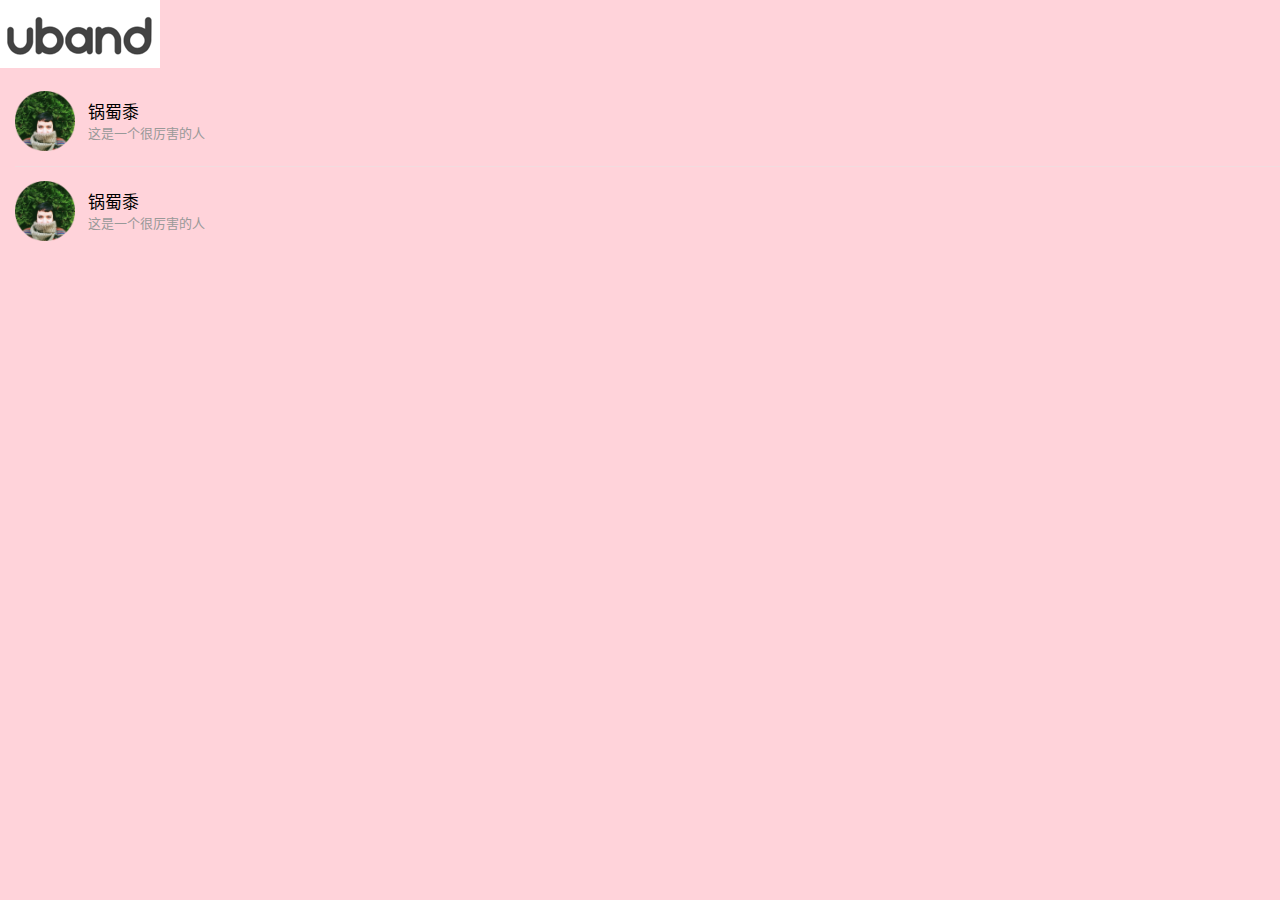
<file: templates/index.html>
<!DOCTYPE html>
<html lang="zh-CN">
<head>
    <meta charset="UTF-8">
    <meta name="viewport" content="width=device-width,initial-scale=1,user-scalable=0">
    <title>Uband的朋友们</title>
    
    <link rel="stylesheet" href="/static/lib/weui/style/weui.css">
    <link rel="stylesheet" href="/static/css/app.css">
</head>
<body ontouchstart>
    <!-- logo -->
    <div class="logo-page">
        <img class="uband-logo" src="/static/img/uband-logo.png" alt="">
    </div>
    <!-- end of logo-->
    <div>
        <div class="weui-panel__bd">
                <a href="javascript:void(0);" class="weui-media-box weui-media-box_appmsg">
                    <div class="weui-media-box__hd">
                        <img class="weui-media-box__thumb" src="/static/img/heads/guoshushu.png" alt="">
                    </div>
                    <div class="weui-media-box__bd">
                        <h4 class="weui-media-box__title">锅蜀黍</h4>
                        <p class="weui-media-box__desc">这是一个很厉害的人</p>
                    </div>
                </a>
                 <a href="javascript:void(0);" class="weui-media-box weui-media-box_appmsg">
                    <div class="weui-media-box__hd">
                        <img class="weui-media-box__thumb" src="/static/img/heads/guoshushu.png" alt=""/>
                    </div>
                    <div class="weui-media-box__bd">
                        <h4 class="weui-media-box__title">锅蜀黍</h4>
                        <p class="weui-media-box__desc">这是一个很厉害的人</p>
                    </div>
                </a>
                
            </div>
    </div>
</body>
</html>
</file>
<file: static/css/app.css>
body{
    background-color:rgba(255,182,193,0.6);
}
.name_title{
    text-align:center;
    font:18px;
}
h2{
    text-align:center;
    font:13px;
}
.self{
    display:block;
    margin: 0 auto;
    width:100px; 
    height:100px;
    border-radius:50%;
}
#head{
    background-color:#FF1493;
    height:100px;
    line-height:100px;
    
}
</file>
